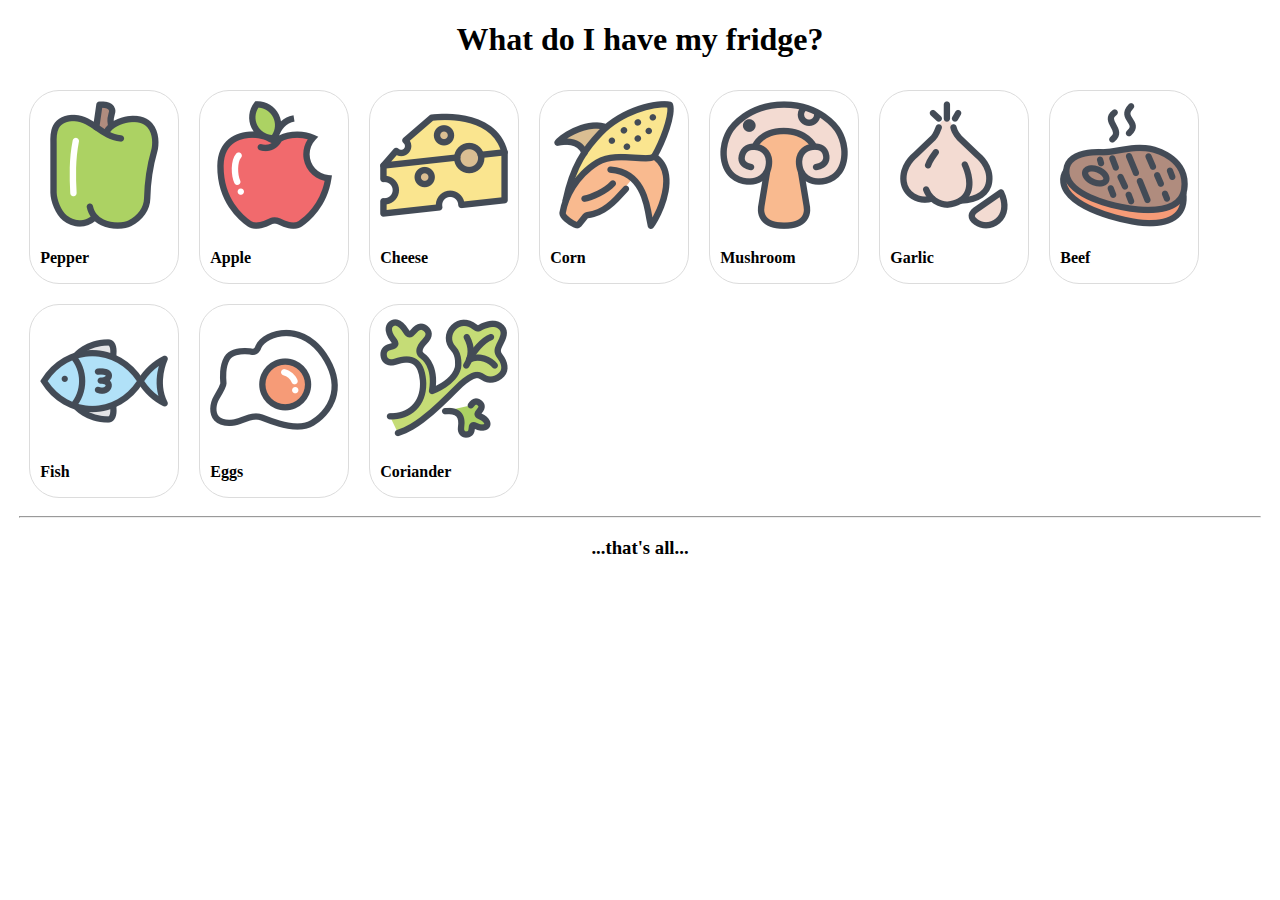
<file: prod1/index.html>
<!DOCTYPE html>
<html lang="en">

<head>
    <meta charset="UTF-8">
    <meta http-equiv="X-UA-Compatible" content="IE=edge">
    <meta name="viewport" content="width=device-width, initial-scale=1.0">
    <link rel="stylesheet" href="css/style.css">
    <title>HW10</title>
</head>

<body>
    <div class="container">
        <h1>What do I have my fridge?</h1>
        <div class="conreiner_flex">
            <div class="cards">
                <div class="card">
                    <img src="image/Food_C247-128.png" alt="pepper" class="img_fruit">
                    <p><b>Pepper</b></p>
                </div>
            </div>
            <div class="cards">
                <div class="card">
                    <img src="image/Food_C240-128.png" alt="apple" class="img_fruit">
                    <p><b>Apple</b></p>
                </div>
            </div>
            <div class="cards">
                <div class="card">
                    <img src="image/Food_C217-128.png" alt="cheese" class="img_fruit">
                    <p><b>Cheese</b></p>
                </div>
            </div>
            <div class="cards">
                <div class="card">
                    <img src="image/Food_C245-128.png" alt="corn" class="img_fruit">
                    <p><b>Corn</b></p>
                </div>
            </div>
            <div class="cards">
                <div class="card">
                    <img src="image/Food_C239-128.png" alt="mushroom" class="img_fruit">
                    <p><b>Mushroom</b></p>
                </div>
            </div>
            <div class="cards">
                <div class="card">
                    <img src="image/Food_C238-128.png" alt="garlic" class="img_fruit">
                    <p><b>Garlic</b></p>
                </div>
            </div>
            <div class="cards">
                <div class="card">
                    <img src="image/Food_C225-128.png" alt="beef" class="img_fruit">
                    <p><b>Beef</b></p>
                </div>
            </div>
            <div class="cards">
                <div class="card">
                    <img src="image/Food_C205-128.png" alt="fish" class="img_fruit">
                    <p><b>Fish</b></p>
                </div>
            </div>
            <div class="cards">
                <div class="card">
                    <img src="image/Food_C203-128.png" alt="eggs" class="img_fruit">
                    <p><b>Eggs</b></p>
                </div>
            </div>
            <div class="cards">
                <div class="card">
                    <img src="image/Food_C235-128.png" alt="coriander" class="img_fruit">
                    <p><b>Coriander</b></p>
                </div>
            </div>
        </div>
        <hr>
        <h3>...that's all...</h3>
    </div>
</body>

</html>
</file>
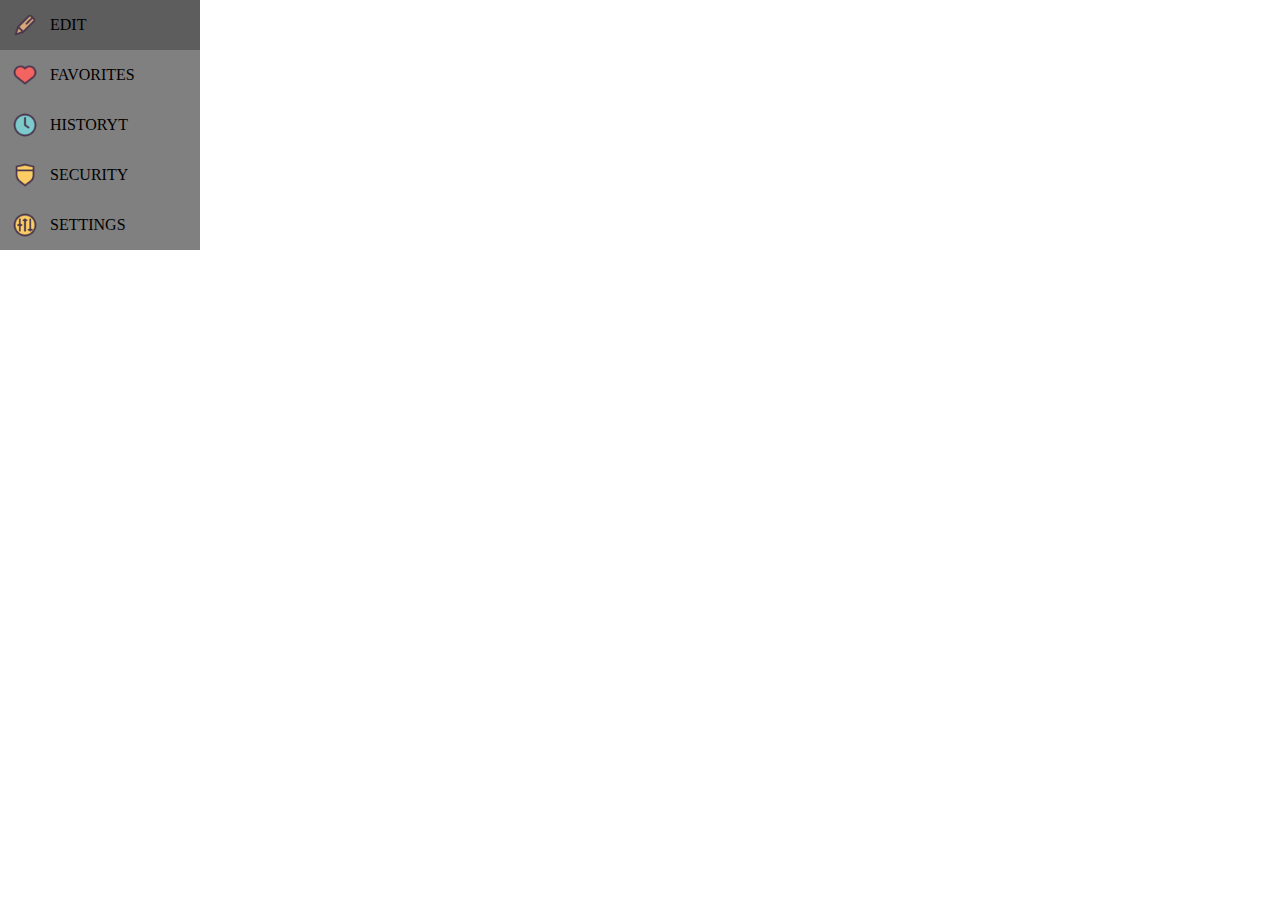
<file: prod2/index.html>
<!DOCTYPE html>
<html lang="en">
<head>
    <meta charset="UTF-8">
    <meta http-equiv="X-UA-Compatible" content="IE=edge">
    <meta name="viewport" content="width=device-width, initial-scale=1.0">
    <link rel="stylesheet" href="style.css">
    <title>HW10</title>
</head>
<body>
    <div class="container">
        <div class="menu">
            <div class="card">
                <img src="image/edit.png" alt="edit" class="card_img">
                <p class="card_word">EDIT</p>
            </div>
            <div class="card">
                <img src="image/favorites.png" alt="favorites" class="card_img">
                <p class="card_word">FAVORITES</p>
            </div>
            <div class="card">
                <img src="image/history.png" alt="history" class="card_img">
                <p class="card_word">HISTORYT</p>
            </div>
            <div class="card">
                <img src="image/security.png" alt="security" class="card_img">
                <p class="card_word">SECURITY</p>
            </div>
            <div class="card">
                <img src="image/settings.png" alt="settings" class="card_img">
                <p class="card_word">SETTINGS</p>
            </div>
        </div>
    </div>
</body>
</html>
</file>
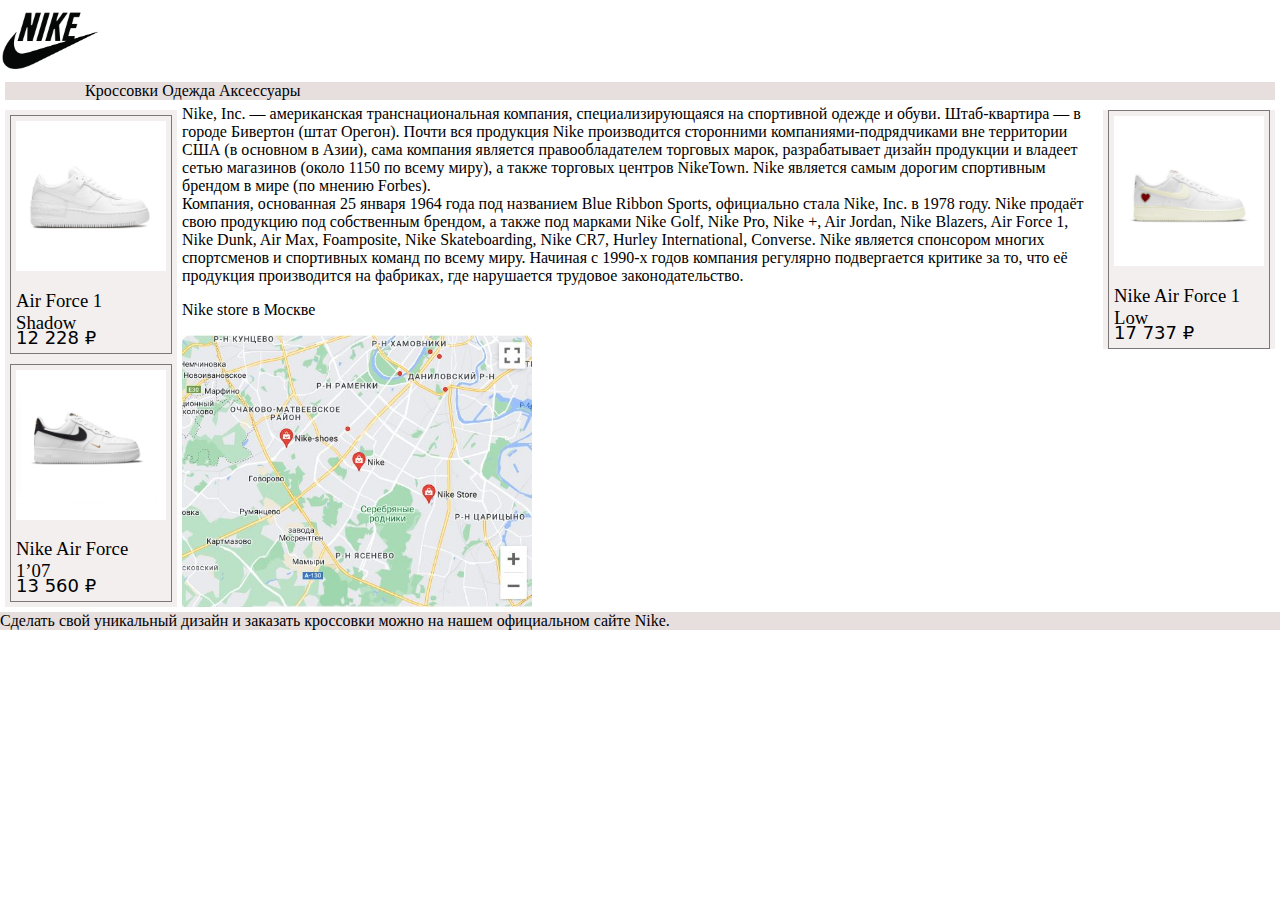
<file: prod3/index.htm>
<!DOCTYPE html>
<html lang="en">

<head>
    <meta charset="UTF-8">
    <meta http-equiv="X-UA-Compatible" content="IE=edge">
    <meta name="viewport" content="width=device-width, initial-scale=1.0">
    <link rel="stylesheet" href="style.css">
    <title>HW10</title>
</head>

<body>
    <div class="container">
        <header>
            <div class="logo">
                <img src="image/logo.jpg" alt="Nike" class="img_logo">
            </div>
        </header>
        <menu>
            <nav>
                <ul>
                    <li>Кроссовки</li>
                    <li>Одежда</li>
                    <li>Аксессуары</li>
                </ul>
            </nav>
        </menu>
        <div class="container_flex">
            <div class="left_asides">
                <aside>
                    <div class="left_aside_1">
                        <div class="block_product">
                            <img src="image/Air_Force_1_Shadow.jpg" alt="Air Force 1 Shadow" class="img_product">
                            <h3 class="product_title">Air Force 1 Shadow</h3>
                            <span class="product_price">12 228 &#8381;</span>
                        </div>
                    </div>
                </aside>
                <aside>
                    <div class="left_aside_2">
                        <div class="block_product">
                            <img src="image/Nike_Air_Force_1_Low_07.jpg" alt="Nike Air Force 1’07" class="img_product">
                            <h3 class="product_title">Nike Air Force 1’07</h3>
                            <span class="product_price">13 560 &#8381;</span>
                        </div>
                    </div>
                </aside>
            </div>
            <main>
                <section>
                    Nike, Inc. — американская транснациональная компания,
                    специализирующаяся на спортивной одежде и обуви. Штаб-квартира — в городе Бивертон (штат Орегон).
                    Почти
                    вся продукция Nike производится сторонними компаниями-подрядчиками вне территории США (в основном в
                    Азии), сама компания является правообладателем торговых марок, разрабатывает дизайн продукции и
                    владеет
                    сетью магазинов (около 1150 по всему миру), а также торговых центров NikeTown. Nike является самым
                    дорогим спортивным брендом в мире (по
                    мнению Forbes).<br>
                    Компания, основанная 25 января 1964 года под названием Blue Ribbon Sports, официально стала Nike,
                    Inc. в
                    1978 году. Nike продаёт свою продукцию под собственным брендом, а также под марками Nike Golf,
                    Nike Pro, Nike +, Air Jordan, Nike Blazers, Air Force 1, Nike Dunk, Air Max, Foamposite, Nike
                    Skateboarding, Nike CR7, Hurley International, Converse. Nike является спонсором многих спортсменов
                    и спортивных команд по всему миру. Начиная с 1990-х годов компания регулярно подвергается критике за
                    то,
                    что её продукция производится на фабриках, где нарушается трудовое законодательство.
                </section>
                <section>
                    <p>Nike store в Москве</p>
                    <img src="image/Map.JPG" alt="map" class="image_map">
                </section>
            </main>
            <aside>
                <div class="right_aside">
                    <div class="block_product">
                        <img src="image/Nike_Air_Force_1_Low.jpg" alt="Nike Air Force 1 Low" class="img_product">
                        <h3 class="product_title">Nike Air Force 1 Low</h3>
                        <span class="product_price">17 737 &#8381;</span>
                    </div>
                </div>
            </aside>
        </div>
        <footer>
            Сделать свой уникальный дизайн и заказать кроссовки можно на нашем официальном сайте Nike.
        </footer>
    </div>
</body>

</html>
</file>
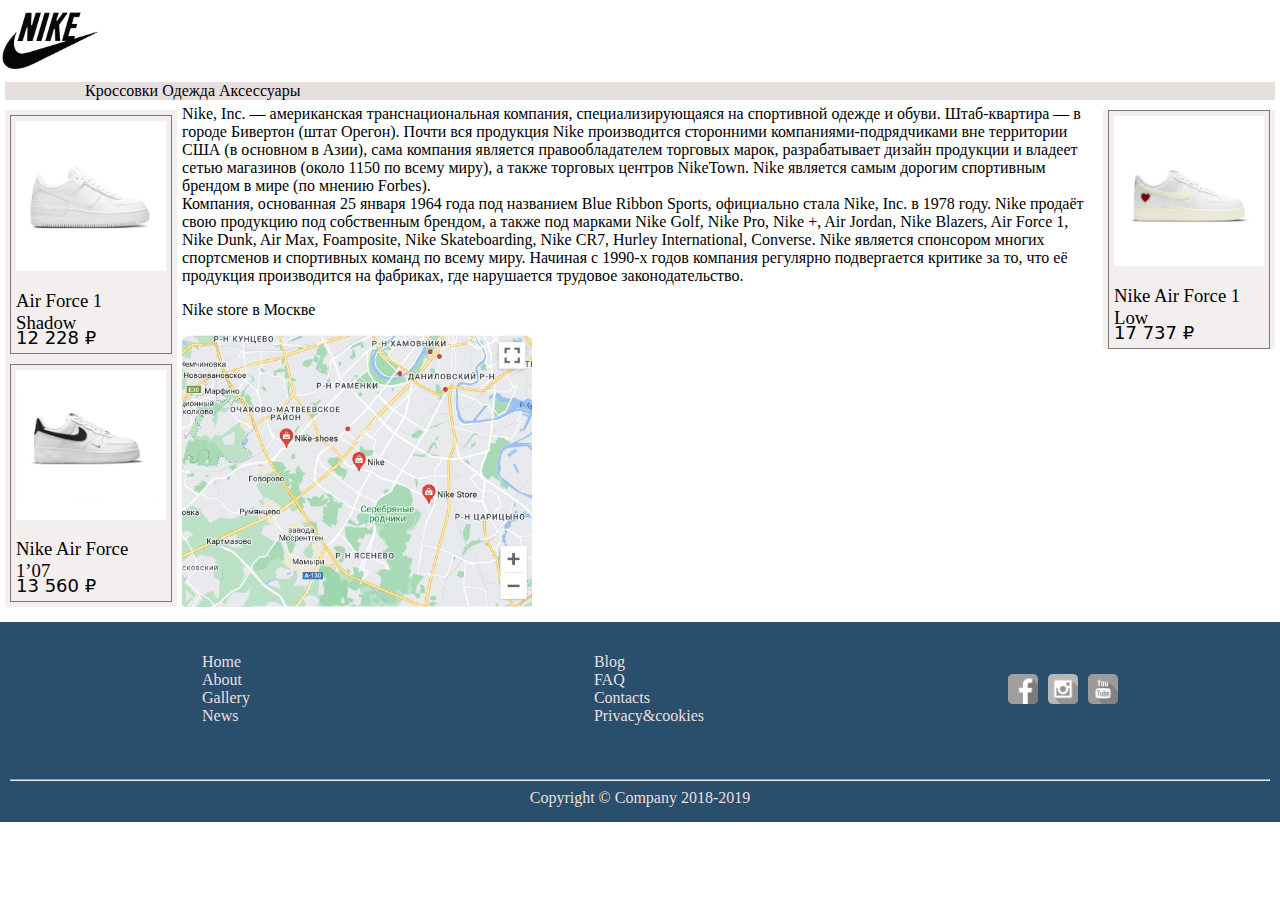
<file: prod4/index.htm>
<!DOCTYPE html>
<html lang="en">

<head>
    <meta charset="UTF-8">
    <meta http-equiv="X-UA-Compatible" content="IE=edge">
    <meta name="viewport" content="width=device-width, initial-scale=1.0">
    <link rel="stylesheet" href="style.css">
    <title>HW10</title>
</head>

<body>
    <div class="container">
        <header>
            <div class="logo">
                <img src="image/logo.jpg" alt="Nike" class="img_logo">
            </div>
        </header>
        <menu>
            <nav>
                <ul>
                    <li>Кроссовки</li>
                    <li>Одежда</li>
                    <li>Аксессуары</li>
                </ul>
            </nav>
        </menu>
        <div class="container_flex">
            <div class="left_asides">
                <aside>
                    <div class="left_aside_1">
                        <div class="block_product">
                            <img src="image/Air_Force_1_Shadow.jpg" alt="Air Force 1 Shadow" class="img_product">
                            <h3 class="product_title">Air Force 1 Shadow</h3>
                            <span class="product_price">12 228 &#8381;</span>
                        </div>
                    </div>
                </aside>
                <aside>
                    <div class="left_aside_2">
                        <div class="block_product">
                            <img src="image/Nike_Air_Force_1_Low_07.jpg" alt="Nike Air Force 1’07" class="img_product">
                            <h3 class="product_title">Nike Air Force 1’07</h3>
                            <span class="product_price">13 560 &#8381;</span>
                        </div>
                    </div>
                </aside>
            </div>
            <main>
                <section>
                    Nike, Inc. — американская транснациональная компания,
                    специализирующаяся на спортивной одежде и обуви. Штаб-квартира — в городе Бивертон (штат Орегон).
                    Почти
                    вся продукция Nike производится сторонними компаниями-подрядчиками вне территории США (в основном в
                    Азии), сама компания является правообладателем торговых марок, разрабатывает дизайн продукции и
                    владеет
                    сетью магазинов (около 1150 по всему миру), а также торговых центров NikeTown. Nike является самым
                    дорогим спортивным брендом в мире (по
                    мнению Forbes).<br>
                    Компания, основанная 25 января 1964 года под названием Blue Ribbon Sports, официально стала Nike,
                    Inc. в
                    1978 году. Nike продаёт свою продукцию под собственным брендом, а также под марками Nike Golf,
                    Nike Pro, Nike +, Air Jordan, Nike Blazers, Air Force 1, Nike Dunk, Air Max, Foamposite, Nike
                    Skateboarding, Nike CR7, Hurley International, Converse. Nike является спонсором многих спортсменов
                    и спортивных команд по всему миру. Начиная с 1990-х годов компания регулярно подвергается критике за
                    то,
                    что её продукция производится на фабриках, где нарушается трудовое законодательство.
                </section>
                <section>
                    <p>Nike store в Москве</p>
                    <img src="image/Map.JPG" alt="map" class="image_map">
                </section>
            </main>
            <aside>
                <div class="right_aside">
                    <div class="block_product">
                        <img src="image/Nike_Air_Force_1_Low.jpg" alt="Nike Air Force 1 Low" class="img_product">
                        <h3 class="product_title">Nike Air Force 1 Low</h3>
                        <span class="product_price">17 737 &#8381;</span>
                    </div>
                </div>
            </aside>
        </div>
        <footer>
            <div class="container_munu">
                <div class="container_munu_top_on">
                    <div class="menu_text">
                        <ul>
                            <li><a href="#">Home</a></li>
                            <li><a href="#">About</a></li>
                            <li><a href="#">Gallery</a></li>
                            <li><a href="#">News</a></li>
                        </ul>
                    </div>
                    <div class="menu_text">
                        <ul>
                            <li><a href="#">Blog</a></li>
                            <li><a href="#">FAQ</a></li>
                            <li><a href="#">Contacts</a></li>
                            <li><a href="#">Privacy&cookies</a></li>
                        </ul>
                    </div>
                    <div class="img_menu">
                        <div class="img_icon_fb"></div>
                        <div class="img_icon_insta"></div>
                        <div class="img_icon_youtube"></div>
                    </div>
                </div>
                <div class="container_menu_down_on">
                    <hr>
                    <span>Copyright &copy Company 2018-2019</span>
                </div>
            </div>
        </footer>
    </div>
</body>

</html>
</file>
<file: prod1/css/style.css>
*{
    box-sizing: border-box;
}
html{
    scroll-behavior: smooth;
}
body{
    margin: 0;
}
h1{
    text-align: center;
}
h3{
    text-align: center;
}
.container{
    width: 97%;
    margin: 0 auto;
}
.conreiner_flex{
    display: flex;
    flex-wrap: wrap;
}
.cards{
    border: 1px solid gainsboro;
    border-radius: 30px;
    margin: 10px;
}
.card{
    margin: 10px;
}
</file>
<file: prod2/style.css>
* {
    box-sizing: border-box;
}
html {
    scroll-behavior: smooth;
}
body {
    margin: 0;
}
.menu {
    background-color: rgb(128, 128, 128);
    width: 200px;
}
.card {
    display: flex;
}
.card_img {
    width: 50px;
}

.card:hover {
    background-color: rgb(93, 93, 93);
}
</file>
<file: prod3/style.css>
* {
    box-sizing: border-box;
}
html {
    scroll-behavior: smooth;
}
body {
    margin: 0;
}
footer{
    background-color: rgb(231, 222, 222);
}
menu nav ul li {
    display: inline;
}
menu{
    background-color: rgb(231, 222, 222);
    margin: 5px;
}
menu nav li a{
    text-decoration: none;
}
.img_logo{
    width: 100px;
}
.container_flex{
    display: flex;
}
.left_asides{
    display: flex;
    background-color: rgb(243, 239, 239);
    flex-direction: column;
    justify-content: space-evenly;
    align-items: center;
    margin: 5px;
}
.right_aside{
    background-color: rgb(243, 239, 239);
    margin: 5px;
}
.image_map{
    width: 350px;
}
.block_product{
    display: flex;
    flex-direction: column;
    border: 1px solid rgb(124, 120, 120);
    margin: 5px;
    padding: 5px;
}
.img_product{
    width: 150px;
}
.product_title{
    font-family: 'Times New Roman', Times, serif;
    font-weight: normal;
    max-height: 18px;
}
.product_price{
    font-family: system-ui, -apple-system, BlinkMacSystemFont, 'Segoe UI', Roboto, Oxygen, Ubuntu, Cantarell, 'Open Sans', 'Helvetica Neue', sans-serif;
    font-size: 18px;
}
</file>
<file: prod4/style.css>
* {
    box-sizing: border-box;
}
html {
    scroll-behavior: smooth;
}
body {
    margin: 0;
}
footer{
    background-color: rgb(42, 79, 108);
}
menu nav ul li {
    display: inline;
}
menu{
    background-color: rgb(231, 222, 222);
    margin: 5px;
}
menu nav li a{
    text-decoration: none;
}
.container{
    margin: auto;
}
.img_logo{
    width: 100px;
}
.container_flex{
    display: flex;
}
.left_asides{
    display: flex;
    background-color: rgb(243, 239, 239);
    flex-direction: column;
    justify-content: space-evenly;
    align-items: center;
    margin: 5px;
}
.right_aside{
    background-color: rgb(243, 239, 239);
    margin: 5px;
}
.image_map{
    width: 350px;
}
.block_product{
    display: flex;
    flex-direction: column;
    border: 1px solid rgb(124, 120, 120);
    margin: 5px;
    padding: 5px;
}
.img_product{
    width: 150px;
}
.product_title{
    font-family: 'Times New Roman', Times, serif;
    font-weight: normal;
    max-height: 18px;
}
.product_price{
    font-family: system-ui, -apple-system, BlinkMacSystemFont, 'Segoe UI', Roboto, Oxygen, Ubuntu, Cantarell, 'Open Sans', 'Helvetica Neue', sans-serif;
    font-size: 18px;
}
.container_munu {
    display: flex;
    flex-direction: column;
    justify-content: space-around;
    align-items: stretch;
    height: 200px;
    margin: 10px;
    color: rgb(236, 223, 223);
}
.container_munu_top_on{
    display: flex;
    justify-content: space-around;
}
.menu_text ul li {
    list-style-type: none;
}
.menu_text ul li a{
    color: rgb(236, 223, 223);
    text-decoration: none;
}
.img_menu{
    display: flex;
    justify-content: space-between;
    align-items: center;
    width: 110px;
}
.img_icon_fb{
    background-image: url(image/fb_gray.png);
    background-repeat: no-repeat;
    background-size: cover;
    width: 30px;
    height: 30px;
}
.img_icon_insta{
    background-image: url(image/insta_gray.png);
    background-repeat: no-repeat;
    background-size: cover;
    width: 30px;
    height: 30px;
}
.img_icon_youtube{
    background-image: url(image/youtube_gray.png);
    background-repeat: no-repeat;
    background-size: cover;
    width: 30px;
    height: 30px;
}
.container_menu_down_on{
    text-align: center;
}

.menu_text ul li a:hover{
    text-decoration: underline;
}
.img_icon_fb:hover{
    background-image: url(image/fb.png);
}
.img_icon_insta:hover{
    background-image: url(image/insta.png);
}
.img_icon_youtube:hover{
    background-image: url(image/youtube.png);
}
</file>
